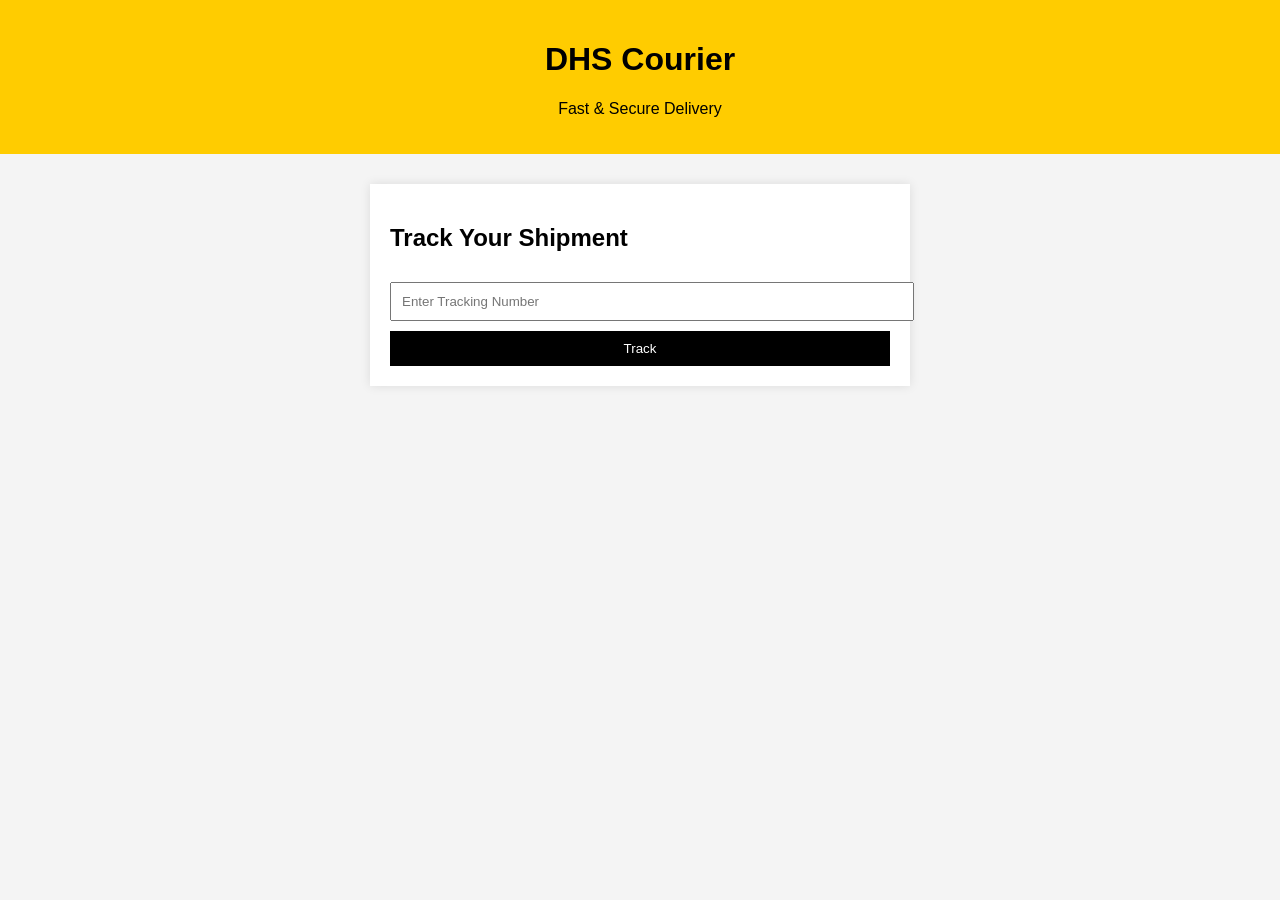
<file: index.html>
<!DOCTYPE html>
<html lang="en">
<head>
<meta charset="UTF-8">
<meta name="viewport" content="width=device-width, initial-scale=1.0">
<title>DHS Courier Tracking</title>
<link rel="stylesheet" href="style.css">
</head>

<body>

<header>
<h1>DHS Courier</h1>
<p>Fast & Secure Delivery</p>
</header>

<div class="container">
<h2>Track Your Shipment</h2>

<input type="text" id="trackingInput" placeholder="Enter Tracking Number">
<button onclick="track()">Track</button>

<div id="result"></div>
</div>

<script>

function track() {
let tracking = document.getElementById("trackingInput").value;

let data = JSON.parse(localStorage.getItem(tracking));

if(data){
document.getElementById("result").innerHTML =
`
<p><strong>Status:</strong> ${data.status}</p>
<p><strong>From:</strong> ${data.from}</p>
<p><strong>To:</strong> ${data.to}</p>
`;
} else {
document.getElementById("result").innerHTML = "Tracking not found";
}

}

</script>

</body>
</html>
</file>
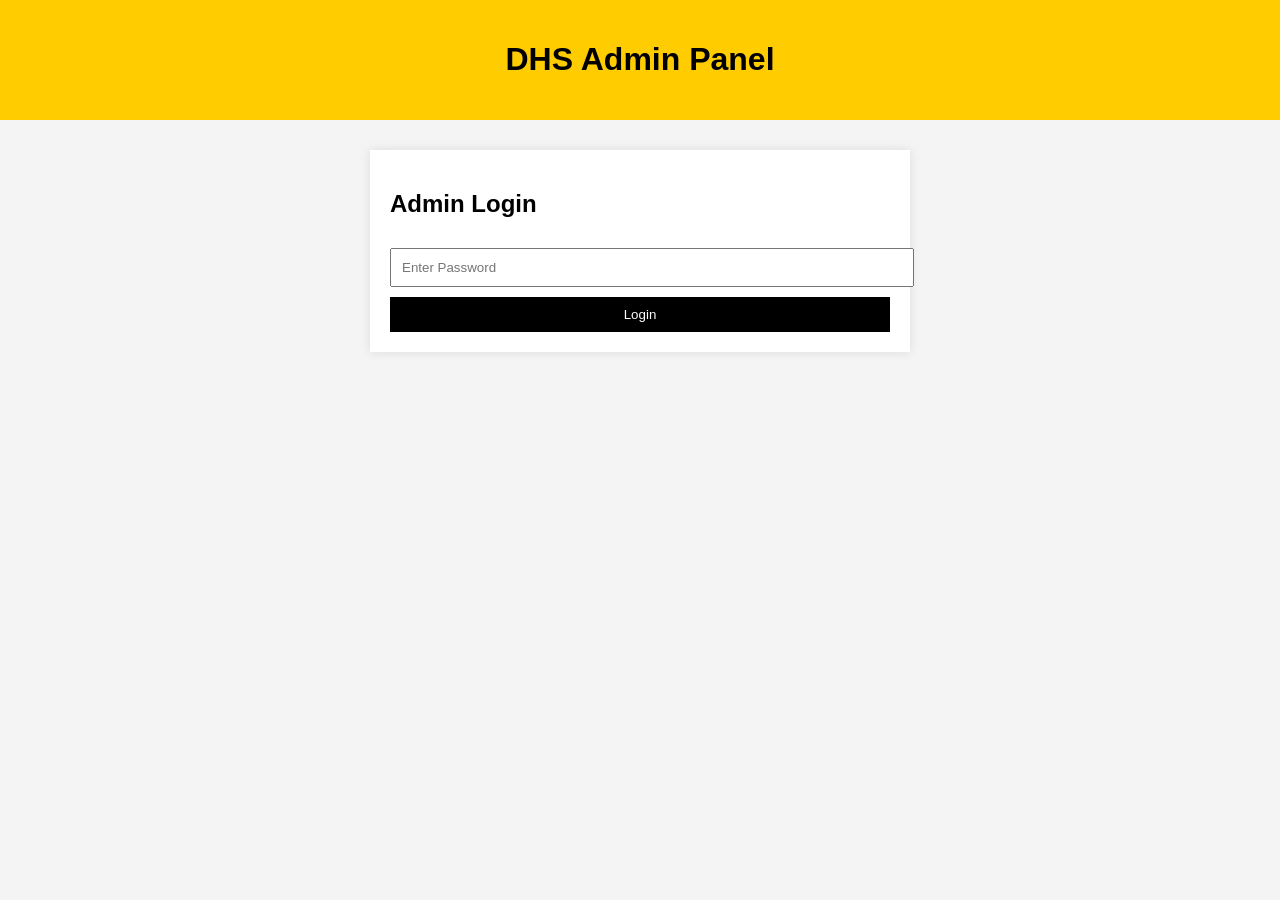
<file: admin.html>
<!DOCTYPE html>
<html lang="en">
<head>
<meta charset="UTF-8">
<meta name="viewport" content="width=device-width, initial-scale=1.0">
<title>DHS Admin</title>
<link rel="stylesheet" href="style.css">
</head>

<body>

<header>
<h1>DHS Admin Panel</h1>
</header>

<div class="container">

<h2>Admin Login</h2>

<input type="password" id="password" placeholder="Enter Password">
<button onclick="login()">Login</button>

<div id="adminPanel" style="display:none">

<h2>Create Shipment</h2>

<input type="text" id="from" placeholder="Sender">
<input type="text" id="to" placeholder="Receiver">

<select id="status">
<option>Processing</option>
<option>In Transit</option>
<option>Out for Delivery</option>
<option>Delivered</option>
</select>

<button onclick="generate()">Generate Tracking</button>

<div id="trackingResult"></div>

</div>

<script>

function login(){
let password = document.getElementById("password").value;

if(password === "admin123"){
document.getElementById("adminPanel").style.display = "block";
} else {
alert("Wrong Password");
}
}

function generate() {
    // Create a longer, truly unique tracking number (no more collisions)
    let tracking = "DHS" + Math.floor(Math.random() * 1000000).toString().padStart(6, '0');

    let data = {
        from: document.getElementById("from").value,
        to: document.getElementById("to").value,
        status: document.getElementById("status").value
    };

    localStorage.setItem(tracking, JSON.stringify(data));

    // Show the new tracking number clearly
    document.getElementById("trackingResult").innerHTML = 
        "<strong>Tracking Number:</strong> " + tracking + 
        "<br><small style='color:green'>✅ Saved! Copy it and test in the tracking page.</small>";
}

</script>
</body>
</html>
</file>
<file: style.css>
body{
font-family: Arial;
margin:0;
background:#f4f4f4;
}

header{
background:#ffcc00;
padding:20px;
text-align:center;
}

.container{
background:white;
padding:20px;
margin:30px auto;
max-width:500px;
box-shadow:0 0 10px rgba(0,0,0,0.1);
}

input, select{
width:100%;
padding:10px;
margin:10px 0;
}

button{
background:black;
color:white;
padding:10px;
border:none;
cursor:pointer;
width:100%;
}

button:hover{
background:#333;
}
</file>
